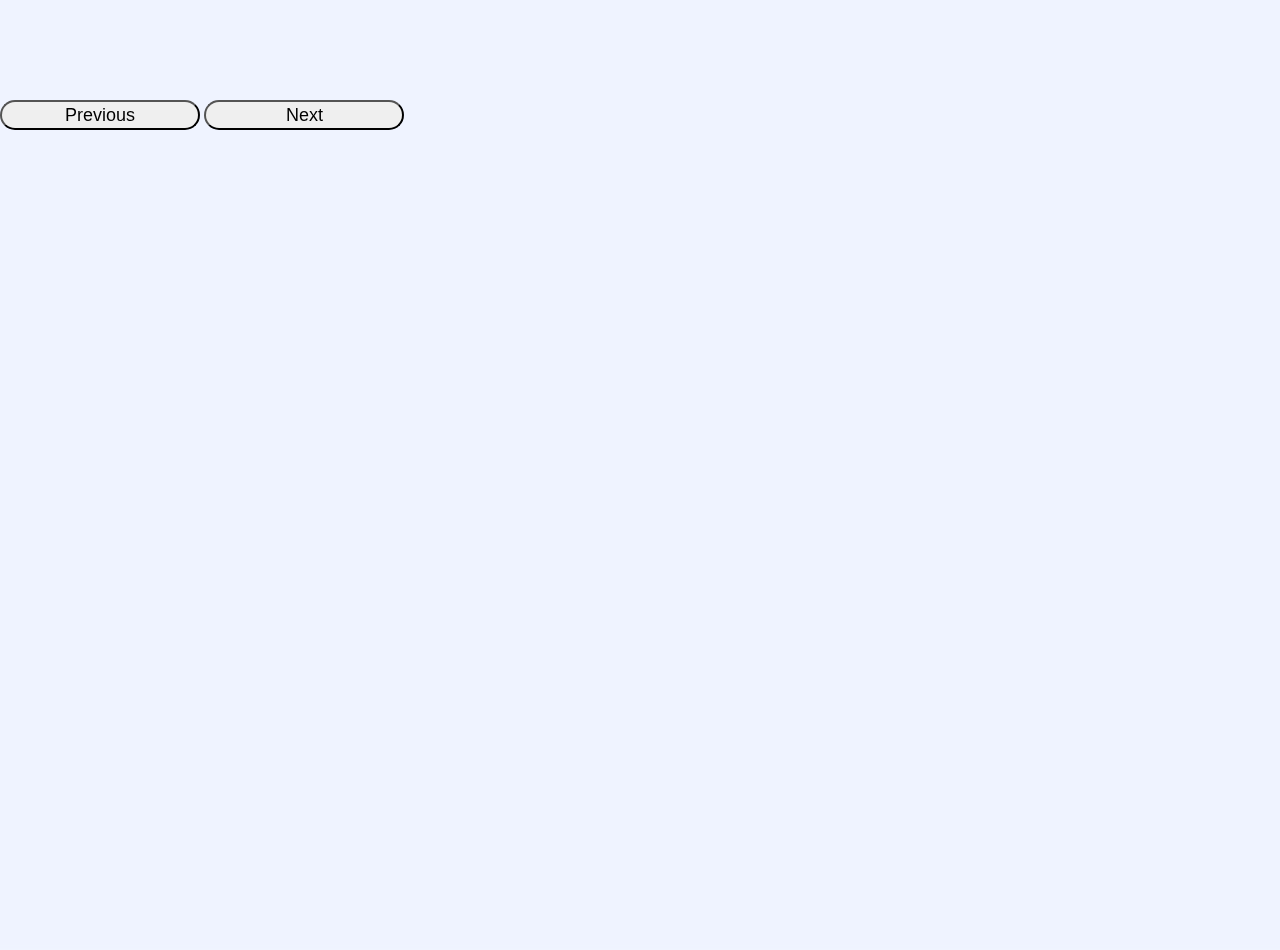
<file: PokemonAPI/index.html>
<!DOCTYPE html>
<html>
  <head>
    <title>Pokemon API</title>
    <link rel="stylesheet" href="./style.css" />
  </head>
  <body>
    <div class="container"></div>
    <button id="button" onclick="previousPage()">Previous</button>
    <button id="button" onclick="nextPage()">Next</button>
    <script src="script.js"></script>
  </body>
</html>
</file>
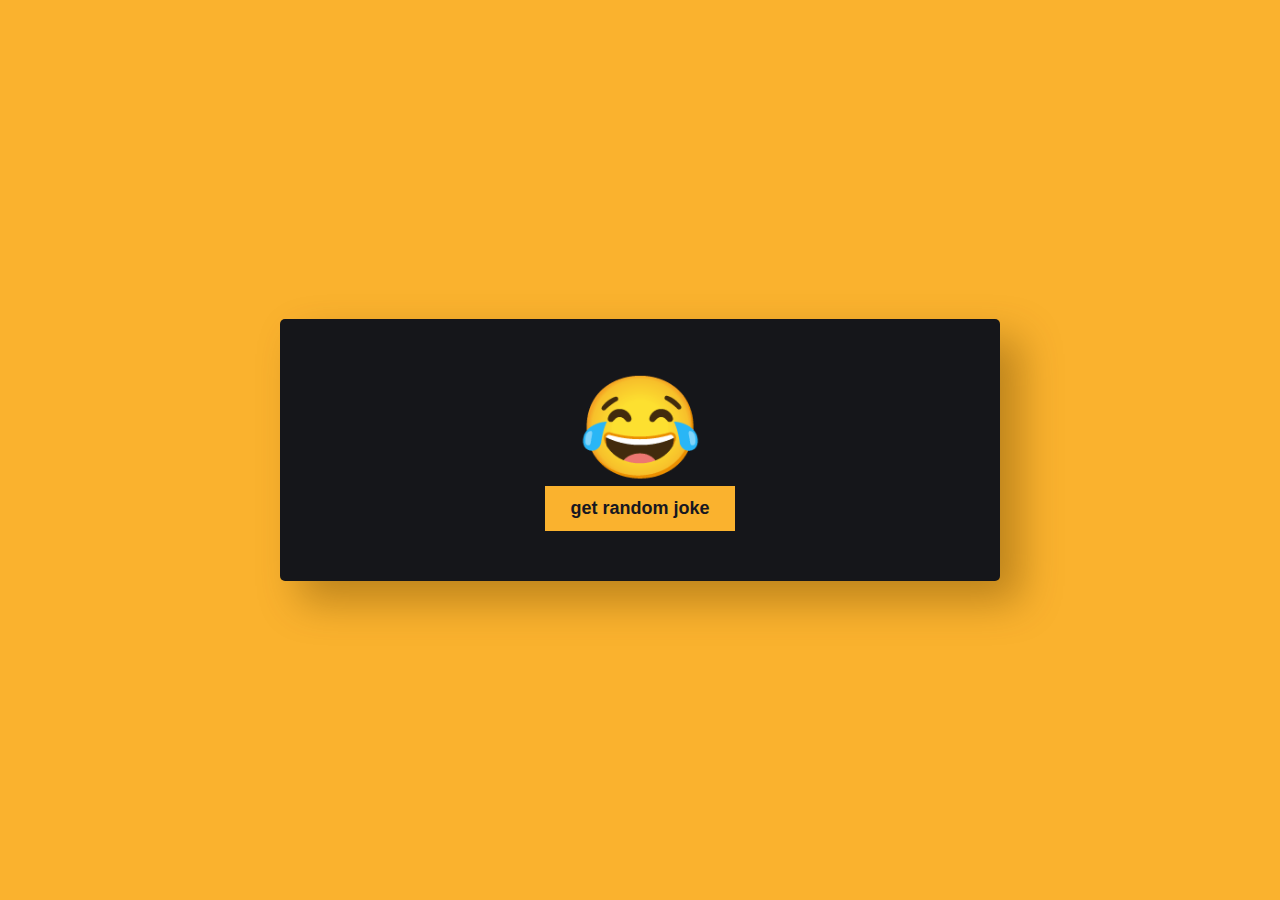
<file: RandomJokeAPI/index.html>
<!DOCTYPE html>
<html lang="en">
<head>
  <meta charset="UTF-8">
  <meta name="viewport" content="width=device-width, initial-scale=1.0">
  <title>randomJoke API</title>
  <link rel="stylesheet" href="./style.css">
  <link href="https://fonts.googleapis.com/css2?family=Material+Symbols+Outlined" rel="stylesheet" />
  <link href="https://fonts.googleapis.com/css2?family=Poppins&display=swap" rel="stylesheet">


</head>
<body>
    
  <div class="jokeBox">
    <span>&#128514;</span>
    <p id="joke"></p>
     
   <button id="btn">get random joke</button>
  </div>
  <script src="./script.js"></script>
</body>
</html>
</file>
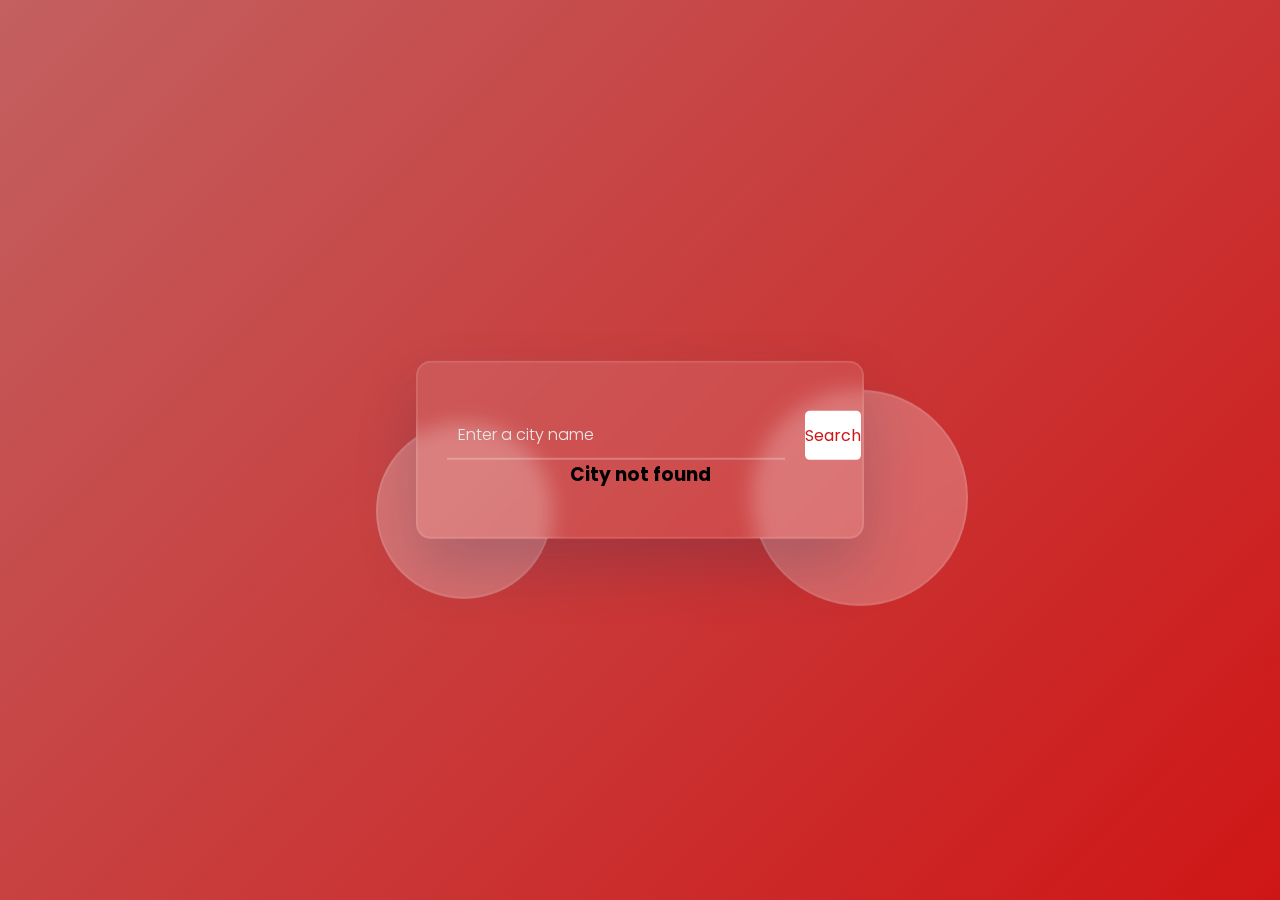
<file: WeatherAPI/index.html>
<!DOCTYPE html>
<html lang="en">
  <head>
    <meta name="viewport" content="width=device-width, initial-scale=1.0" />
    <title>Weather App</title>
    <!-- Google Fonts -->
    <link
      href="https://fonts.googleapis.com/css2?family=Poppins:wght@300;500;600&display=swap"
      rel="stylesheet"
    />
    <!-- Stylesheet -->
    <link rel="stylesheet" href="style.css" />
  </head>
  <body>
    <div class="wrapper">
      <div class="shape shape-1"></div>
      <div class="shape shape-2"></div>
      <div class="container">
        <div class="search-container">
          <input
            type="text"
            placeholder="Enter a city name"
            id="city"
            value="chennai"
          />
          <button id="search-btn">Search</button>
        </div>
        <div id="result"></div>
      </div>
    </div>
    <!-- Script -->

    <script src="script.js"></script>
  </body>
</html>
</file>
<file: PokemonAPI/style.css>
* {
  margin: 0px;
  padding: 0px;
  box-sizing: border-box;
  font-family: "Poppins", sans-serif;
}

body {
  background-color: #eff3ff;
  width: 100%;
  height: 100vh;
  background-image: url("https://mcdn.wallpapersafari.com/335/88/49/WMnoEF.jpg");
  backdrop-filter: blur(3px);
}

.container {
  display: flex;
  flex-wrap: wrap;
  justify-content: center;
  margin: 50px;
}

.card {
  width: 250px;
  height: 250px;
  background-color: #eff3ff;
  border-radius: 10px;
  margin: 10px;
  padding: 5px;
  border: 1px solid black;
  box-shadow: 0px 5px 5px 0px black;
  position: relative;
  transition: width 2s;

  > .stats {
    display: flex;
    justify-content: space-around;
    margin-top: 30px;
  }
}

/* IMAGE STYLE */

img {
  width: 150px;
  min-width: 50px;
  height: 100px;
  margin-left: 30px;
}

h2 {
  margin-left: 20px;
  text-align: center;
  background-color: yellow;
  border-radius: 5px;
  width: 200px;
}

h3 {
  text-align: center;
  box-shadow: 1px #484e61;
}

.card:hover {
  background-color: #484e61;
}

/* BUTTON Layout */

#button {
  width: 200px;
  height: 30px;
  border-radius: 20px;
  display: inline;
  font-size: large;
  color: black;
  cursor: pointer;
}

button:hover {
  background-color: violet;
}
</file>
<file: RandomJokeAPI/style.css>
*{
   margin: 0; 
   padding: 0;
   box-sizing: border-box;
}

body{
  
    background-color: #fab22e;


}

.jokeBox{
     width: 80vmin;
     padding: 50px 40px;
     background-color: #15161a;
     position: absolute;
     transform: translate(-50%,-50%);
     top: 50%;
     left: 50%;
     border-radius: 5px; 
     box-shadow: 20px 20px 40px rgba(97,63,0,0.4);


}

span{
      
    display: block;
     font-size:100px;
     text-align: center;

}

p{
    font-size:16px;
    color:#ffffff;
    font-weight: 400;
    word-wrap: break-word;
    line-height: 35px;
   max-width: 30px 0;
   opacity: 0;
}
.fade{
    opacity: 1;
    transition: opacity 1.5s ;
    }
#btn{
    display: block;
     background-color: #fab22e;
     border: none;
    padding: 5px;
    font-size: 18px;
    font-weight: 600;
    color: #171721;
    padding: 12px 25px;
    cursor: pointer;
    margin: 0pX auto ;
  


     
}

#btn:hover{
    background-color: aliceblue;
}
</file>
<file: WeatherAPI/style.css>
*{
    margin: 0px;
    padding: 0px;
    box-sizing: border-box;
    font-family: 'poppins',sans-serif;
}

:root{
    --white:#ffffff;
    --off-white:#e9e7e7;
    --transp-white-1:rgba(255,255,255,0.25);
    --transp-white-2:rgba(255,255,255,0.1);
    --red-1:rgb(195, 96, 96);
    --red-2:rgb(207, 22, 22);
    --shadow:rgba(3,46,87,0.2);

}

body{
  height: 100vh;
  background:linear-gradient( 135deg,var(--red-1), var(--red-2) )

}
.wrapper{
    font-size: 16px;
    width: 90vw;
    max-width: 28em;
    position: absolute;
    transform: translate(-50%,-50%);
    top: 50%;
    left: 50%;
}
.container{
    width: 100%;
    background: var(--transp-white-2);
    backdrop-filter: blur(10px);
    padding: 3em 1.8em;
    border: 2px solid var(--transp-white-2);
    border-radius: 15px;
    box-shadow: 0 1.8em 3.7em var(--shadow);
    text-align: center;
}
.shape{
 position: absolute;
 background: var(--transp-white-1);
 backdrop-filter: blur(1.2em);
 border: 2px solid var(--transp-white-2);
 border-radius: 50%;

}
.shape-1{
    height: 13.5em;
    width: 13.5em;
    right: -6.5em;
    top:1.8em;
}

.shape-2{
    height:11em;
    width:11em;
    bottom:-3.7em;
    left:-2.5em;

}
.search-container{
    font-size: 1em;
    display: grid;
    grid-template-columns: 9fr 3fr;
    gap: 1.25em;
}

.search-container input,
.search-container button {
 
      outline: none;
      font-size: 1em;
      border: none;
}

.search-container input{
    padding: 0.7em; 
    background-color: transparent;
    border-bottom: 2px solid var(--transp-white-1);
    color: var(--white);
    font-weight: 300;
}

.search-container input::placeholder{
    color: var(--off-white);
}
.search-container input:focus{
    border-color: var(--white);
}

.search-container button{
    color:var(--red-2);
    background-color: var(--white);
    border-radius: 0.3em; 
}
#result h2{
    color: var(--white);
  text-transform:uppercase ;
  letter-spacing: 5px;
  font-weight: 600;
  margin: 1.25em 0;


}

.weather,desc{
    color: var(--off-white);
    text-transform: uppercase;
    letter-spacing: 0.2em;
    font-size: 0.9em;
    font-weight: 500;
    line-height: 2em;

}

.weather{
    margin-top: -0.7em;
}

#result img{
    margin: 06em 0 0 0;
    width: 6.2em;
    filter: drop-shadow(0 1.8em 3.7em var(--shadow));
}

#result h1{
    font-size: 4em;
    margin: 0.3em 0 0.7em 0;
    line-height: 0;
    font-weight: 400;
    color:var(--white)

}
.temp-container{
    display: flex;
    justify-content: center;
}

.temp-container div{
    padding: 0.3em 1em;
}
</file>
